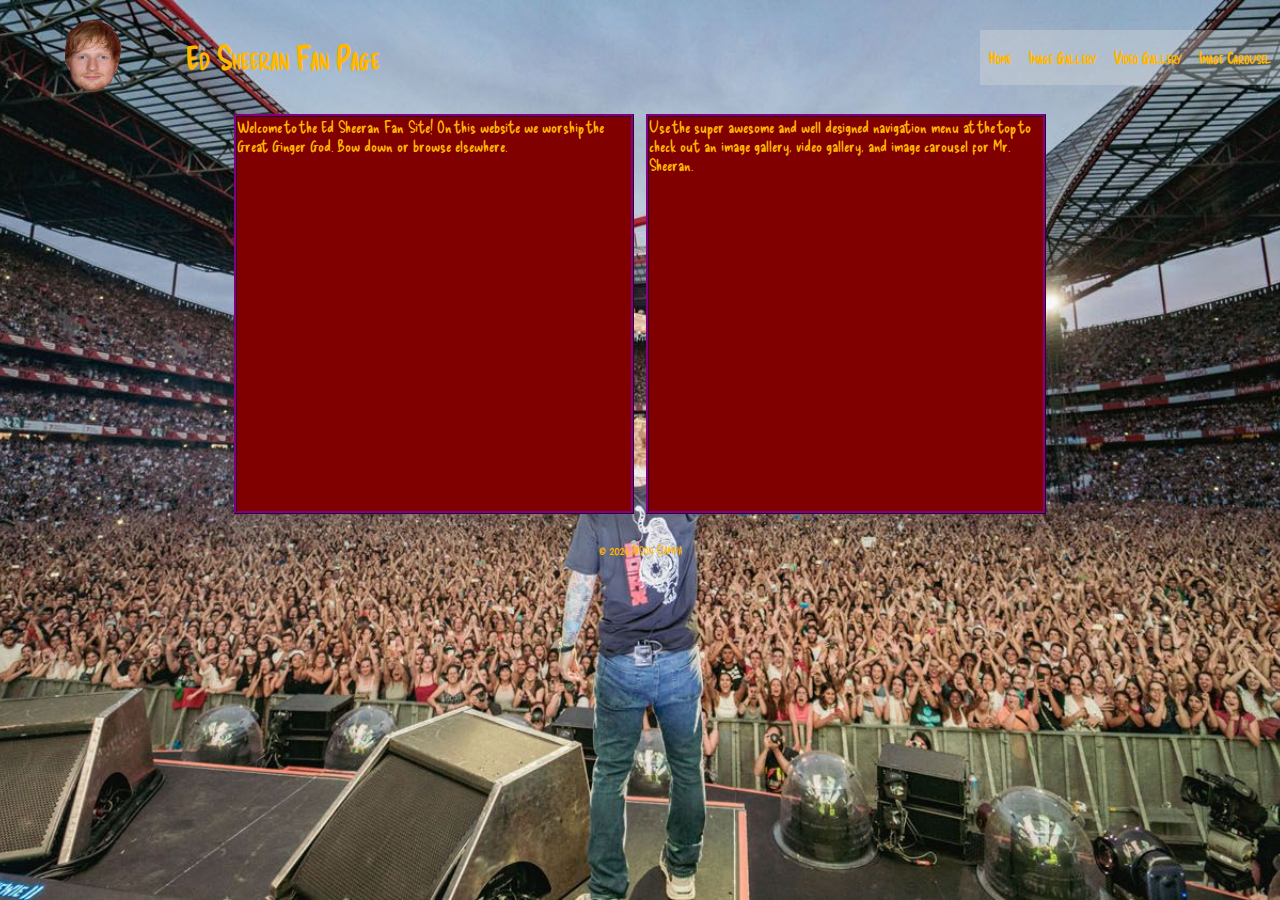
<file: index.html>
<!DOCTYPE html>
<html lang="en">
<head>
    <meta charset="UTF-8">
    <meta http-equiv="X-UA-Compatible" content="IE=edge">
    <meta name="viewport" content="width=device-width, initial-scale=1.0">    
    <title>Ed Sheeran Fan Page</title>
    <link rel="shortcut icon" href="images/Favicon-ed.png" type="image/x-icon">
    <link rel="stylesheet" href="styles/main.css">
    <link rel="preconnect" href="https://fonts.googleapis.com">
    <link rel="preconnect" href="https://fonts.gstatic.com" crossorigin>
    <link href="https://fonts.googleapis.com/css2?family=Delicious+Handrawn&display=swap" rel="stylesheet">
    <link rel="stylesheet" href="https://cdnjs.cloudflare.com/ajax/libs/font-awesome/6.4.0/css/all.min.css" integrity="sha512-iecdLmaskl7CVkqkXNQ/ZH/XLlvWZOJyj7Yy7tcenmpD1ypASozpmT/E0iPtmFIB46ZmdtAc9eNBvH0H/ZpiBw==" crossorigin="anonymous" referrerpolicy="no-referrer" />

</head>
<body id="video-gallery-body">
    <header>
        <a href="index.html"><img src="images/logo-image.png" alt="Click Here to return to homepage" title="Click Here to return to homepage"></a>
        <h2>Ed Sheeran Fan Page</h2>
        <!-- <i onclick="showMenu()" id="hamburger-icon" class="fa-solid fa-bars"></i>
        <i onclick="hideMenu()" id="x-icon" class="fa-solid fa-xmark"></i> -->
        <button id="showNavigation" data-visible="false"></button>
        <nav id="navigation" data-visible="false">
            <ul>
                <li><a href="index.html">Home</a></li>
                <li><a href="image_gallery.html">Image Gallery</a></li>
                <li><a href="video_gallery.html">Video Gallery</a></li>
                <li><a href="slideshow.html">Image Carousel</a></li>
            </ul>
        </nav>
    </header>

    <main>
        <aside>
            Welcome to the Ed Sheeran Fan Site! On this website we worship the Great Ginger God. Bow down or browse elsewhere.
        </aside>

        <section>
            Use the super awesome and well designed navigation menu at the top to check out an image gallery, video gallery, and image carousel for Mr. Sheeran.
        </section>
    </main>

    <footer>
        <p>&copy; <span id="copyright"></span>Jason Ciampa</p>
    </footer>
    
    <script src="js/scripts.js"></script>
</body>
</html>
</file>
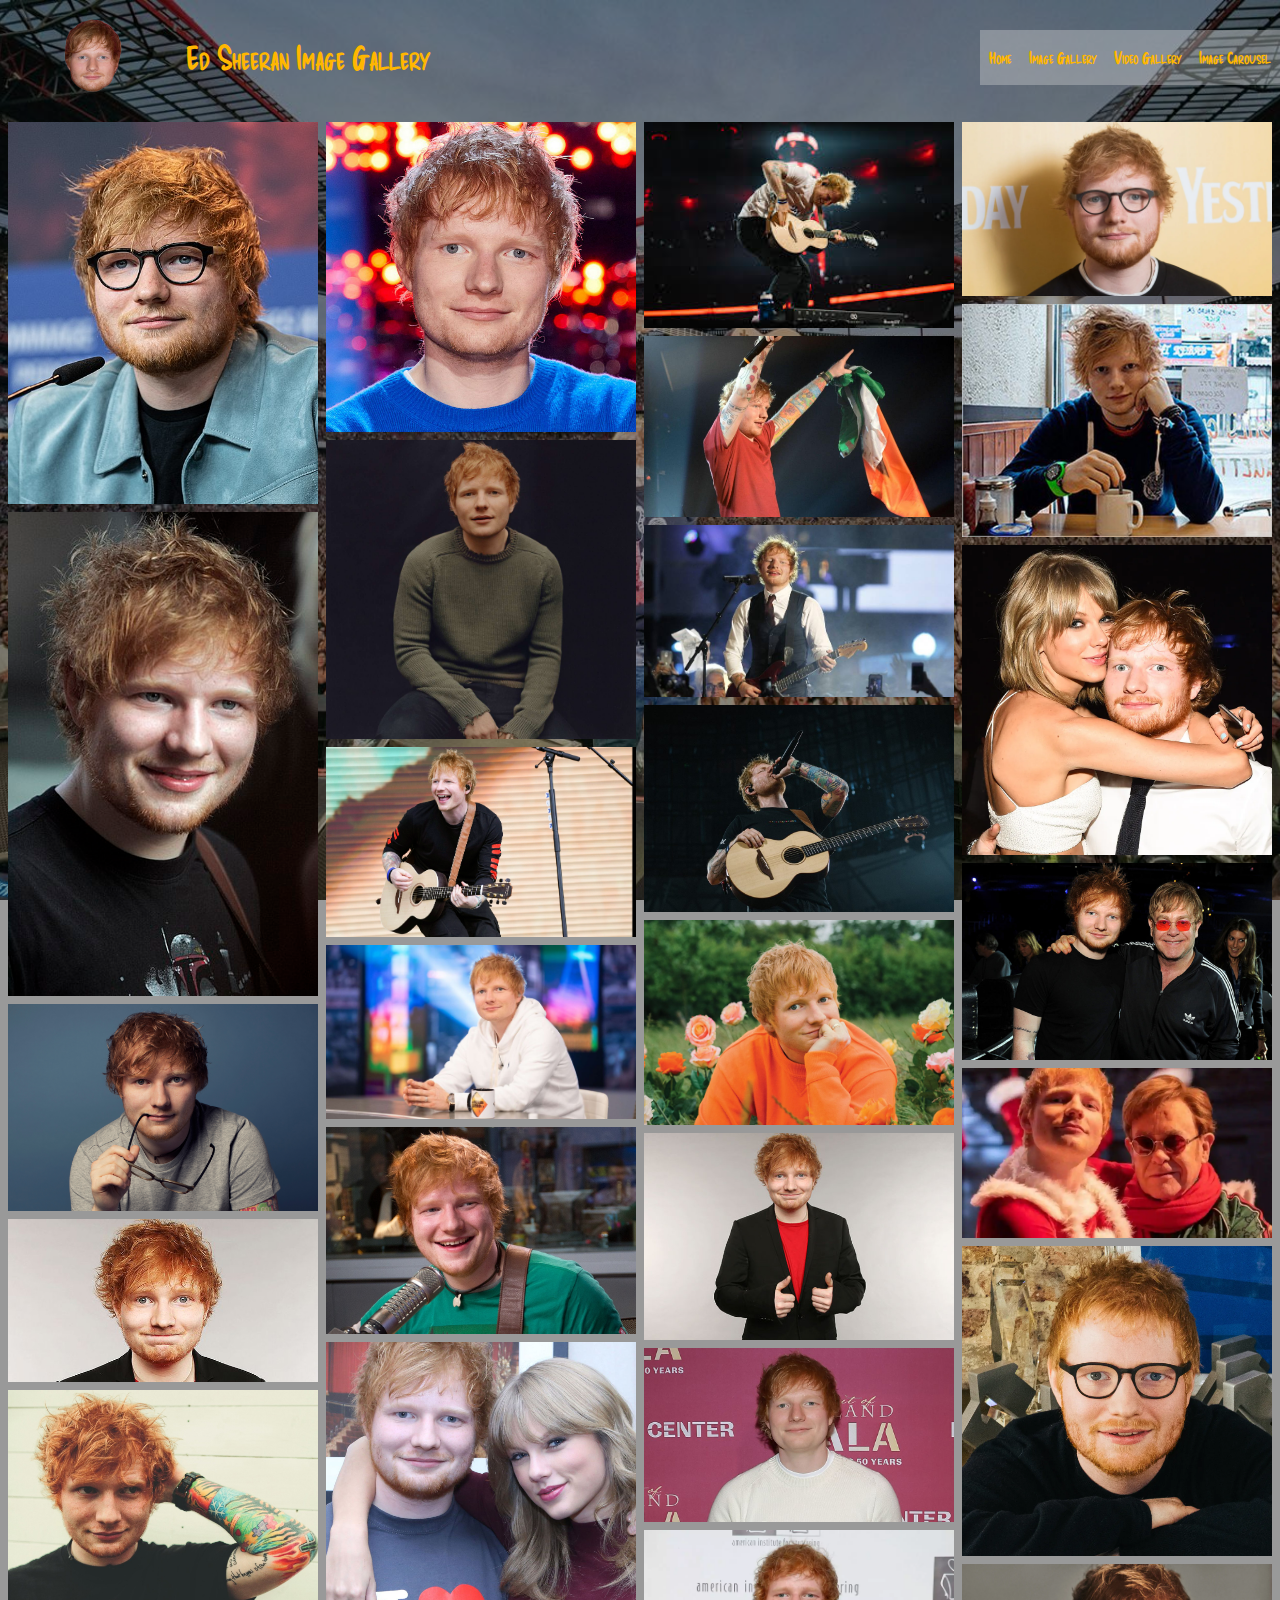
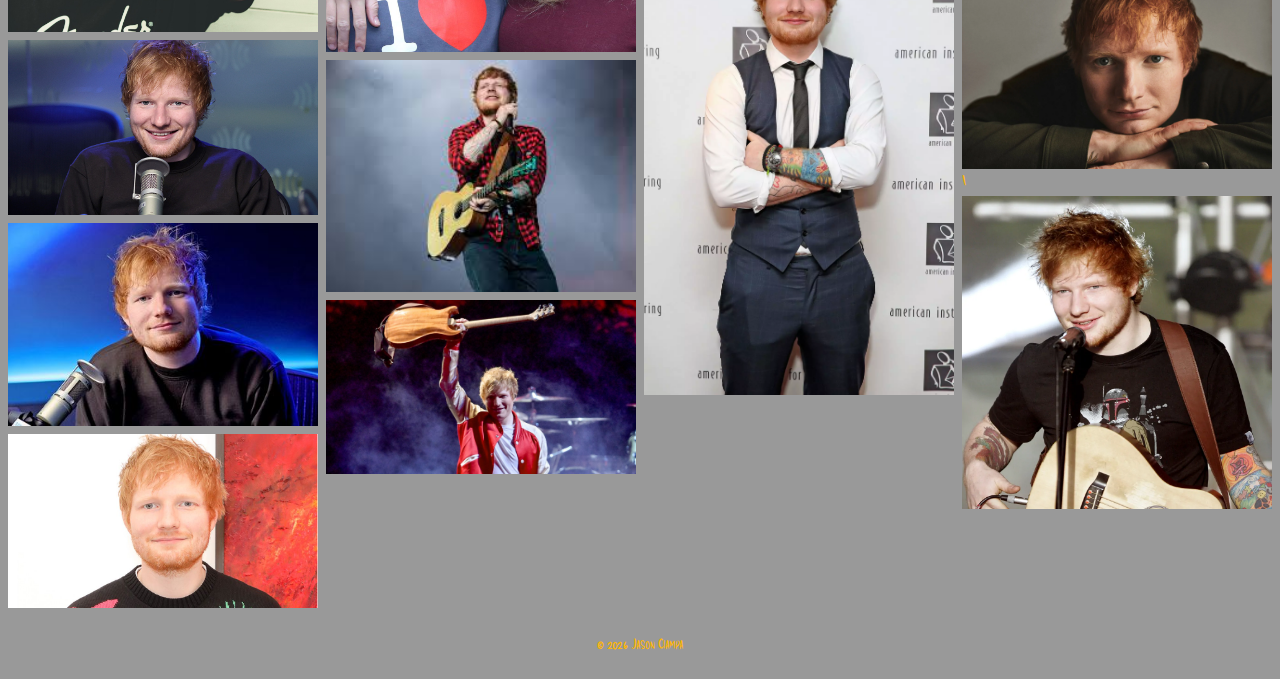
<file: image_gallery.html>
<!DOCTYPE html>
<html lang="en">
<head>
    <meta charset="UTF-8">
    <meta name="description" content="An image gallery of the glorious ginger gent himself; Ed Sheeran">
    <meta http-equiv="X-UA-Compatible" content="IE=edge">
    <meta name="viewport" content="width=device-width, initial-scale=1.0">

    <link rel="shortcut icon" href="images/sheeran_logo.png">
    <link rel="preconnect" href="https://fonts.googleapis.com">
    <link rel="preconnect" href="https://fonts.gstatic.com" crossorigin>
    <link href="https://fonts.googleapis.com/css2?family=Delicious+Handrawn&display=swap" rel="stylesheet">
    <link rel="stylesheet" href="https://cdnjs.cloudflare.com/ajax/libs/font-awesome/6.4.0/css/all.min.css" integrity="sha512-iecdLmaskl7CVkqkXNQ/ZH/XLlvWZOJyj7Yy7tcenmpD1ypASozpmT/E0iPtmFIB46ZmdtAc9eNBvH0H/ZpiBw==" crossorigin="anonymous" referrerpolicy="no-referrer" />

    <link rel="shortcut icon" href="images/Favicon-ed.png" type="image/x-icon">

    <link rel="stylesheet" href="styles/image_gallery.css">
    <link rel="stylesheet" href="styles/main.css">

    <title>Ed Sheeran Image Gallery</title>
</head>
<body>
    <header>
        <a href="index.html"><img src="images/logo-image.png" alt="Click Here to return to homepage" title="Click Here to return to homepage"></a>
        <h2>Ed Sheeran Image Gallery</h2>
        <button id="showNavigation" data-visible="false"></button>
        <nav id="navigation" data-visible="false">
            <ul>
                <li><a href="index.html">Home</a></li>
                <li><a href="image_gallery.html">Image Gallery</a></li>
                <li><a href="video_gallery.html">Video Gallery</a></li>
                <li><a href="slideshow.html">Image Carousel</a></li>
            </ul>
        </nav>
    </header>
    <main>
        <!-- Photo Grid -->
        <div class="row"> 
            <div class="column">
                <img src="images/1.jpg" alt="">
                <img src="images/2.jpg" alt="">
                <img src="images/3.jpg" alt="">
                <img src="images/4.jpg" alt="">
                <img src="images/5.jpg" alt="">
                <img src="images/6.jpg" alt="">
                <img src="images/7.jpg" alt="">
                <img src="images/8.jpg" alt="">
            </div>
            
            <div class="column">
                <img src="images/9.jpg" alt="">
                <img src="images/10.jpg" alt="">
                <img src="images/11.jpg" alt="">
                <img src="images/12.jpg" alt="">
                <img src="images/13.jpg" alt="">
                <img src="images/14.jpg" alt="">
                <img src="images/15.jpg" alt="">
                <img src="images/16.jpg" alt="">
            </div> 
            
            <div class="column">
                <img src="images/17.jpg" alt="">
                <img src="images/18.jpg" alt="">
                <img src="images/19.jpg" alt="">
                <img src="images/20.jpg" alt="">
                <img src="images/21.jpg" alt="">
                <img src="images/22.jpg" alt="">
                <img src="images/23.jpg" alt="">
                <img src="images/24.jpg" alt="">
            </div>
            
            <div class="column">
                <img src="images/25.jpg" alt="">
                <img src="images/26.jpg" alt="">
                <img src="images/27.jpg" alt="">
                <img src="images/28.jpg" alt="">
                <img src="images/29.jpg" alt="">
                <img src="images/30.jpg" alt="">
                <img src="images/31.jpg" alt="">\
                <img src="images/32.jpg" alt="">
            </div>
        </div>
      </main>
    <footer>
        <p>&copy; <span id="copyright"></span> Jason Ciampa</p>
    </footer>
    <script src="js/scripts.js"></script>
</body>
</html>
</file>
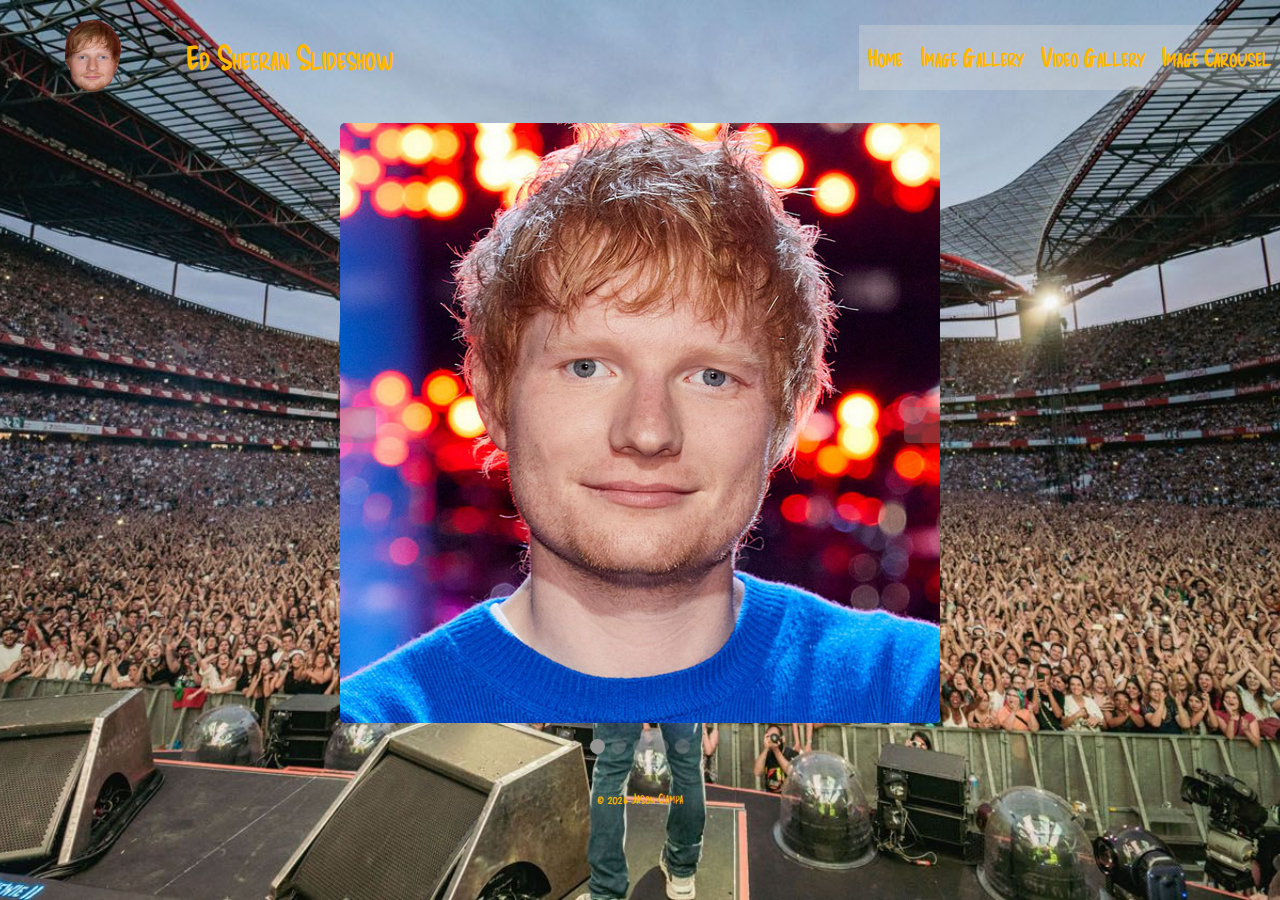
<file: slideshow.html>
<!DOCTYPE html>
<html lang="en">
<head>
    <meta charset="UTF-8">
    <meta http-equiv="X-UA-Compatible" content="IE=edge">
    <meta name="viewport" content="width=device-width, initial-scale=1.0">
    
    <link rel="preconnect" href="https://fonts.googleapis.com">
    <link rel="preconnect" href="https://fonts.gstatic.com" crossorigin>
    <link href="https://fonts.googleapis.com/css2?family=Delicious+Handrawn&display=swap" rel="stylesheet">
    <link rel="stylesheet" href="https://cdnjs.cloudflare.com/ajax/libs/font-awesome/6.4.0/css/all.min.css" integrity="sha512-iecdLmaskl7CVkqkXNQ/ZH/XLlvWZOJyj7Yy7tcenmpD1ypASozpmT/E0iPtmFIB46ZmdtAc9eNBvH0H/ZpiBw==" crossorigin="anonymous" referrerpolicy="no-referrer" />

    <link rel="shortcut icon" href="images/Favicon-ed.png" type="image/x-icon">

    <link rel="stylesheet" href="styles/slideshow.css">
    <link rel="stylesheet" href="styles/main.css">
    
    <title>Ed Sheeran Slideshow</title>
</head>
<body>
    <header>
        <a href="index.html"><img src="images/logo-image.png" alt="Click Here to return to homepage" title="Click Here to return to homepage"></a>
        <h2>Ed Sheeran Slideshow</h2>
        <button id="showNavigation" data-visible="false"></button>
        <nav id="navigation" data-visible="false">
            <ul>
                <li><a href="index.html">Home</a></li>
                <li><a href="image_gallery.html">Image Gallery</a></li>
                <li><a href="video_gallery.html">Video Gallery</a></li>
                <li><a href="slideshow.html">Image Carousel</a></li>
            </ul>
        </nav>
    </header>
    <main>
        <div class="container">
            <div class="imagecarousel">
                <div class="image fadeout"><img src="images/9.jpg" alt=""></div>
                <div class="image fadeout"><img src="images/5.jpg" alt=""></div>
                <div class="image fadeout"><img src="images/21.jpg" alt=""></div>
                <div class="image fadeout"><img src="images/22.jpg" alt=""></div>
                <div class="image fadeout"><img src="images/31.jpg" alt=""></div>
                <div class="prev" onclick="showImage(-1)"><i class="fa-solid fa-angles-left"></i></div>
                <div class="next" onclick="showImage(1)"><i class="fa-solid fa-angles-right"></i></div>
            </div>
        </div>

        <div class="dots">
            <span class="dot active"></span>
            <span class="dot"></span>
            <span class="dot"></span>
            <span class="dot"></span>
            <span class="dot"></span>
        </div>

    </main>
    <footer>
        <p>&copy; <span id="copyright"></span> Jason Ciampa</p>
    </footer>

    <script src="js/slideshow.js"></script>
    <script src="js/scripts.js"></script>
</body>
</html>
</file>
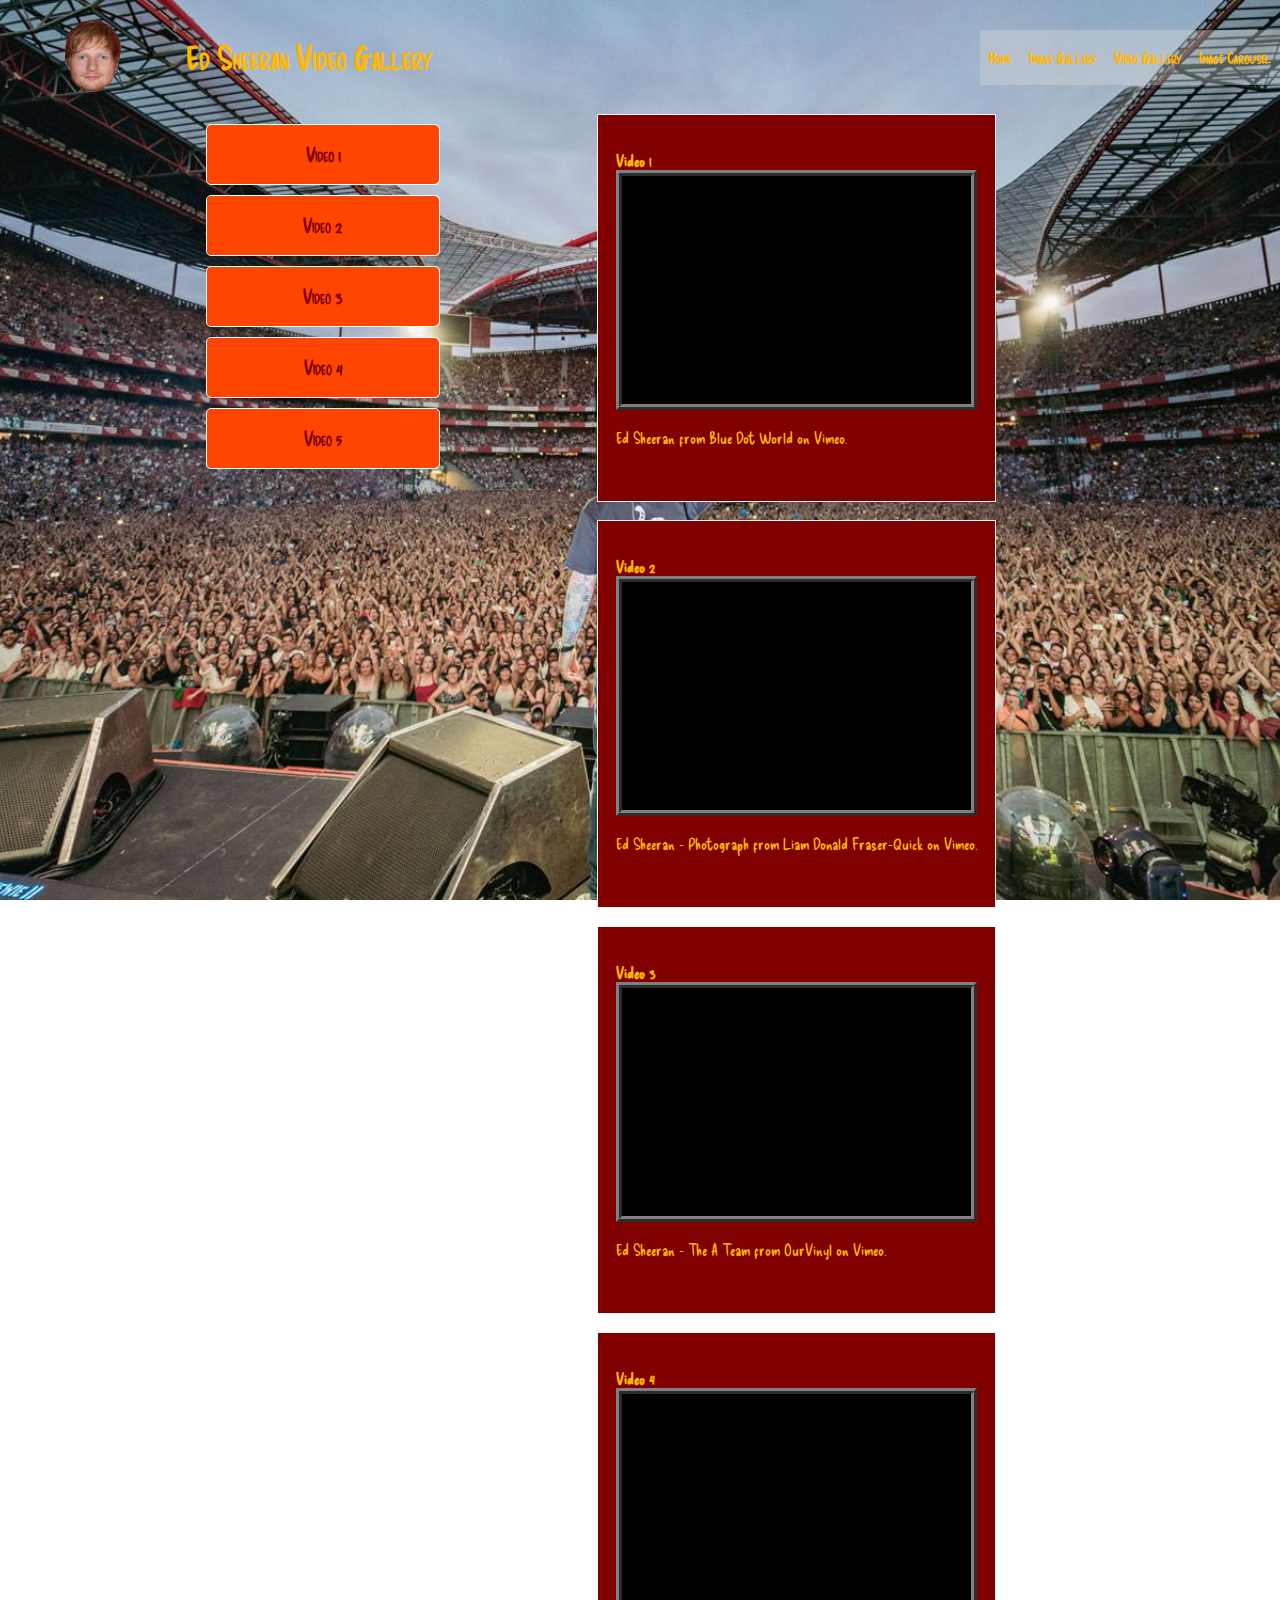
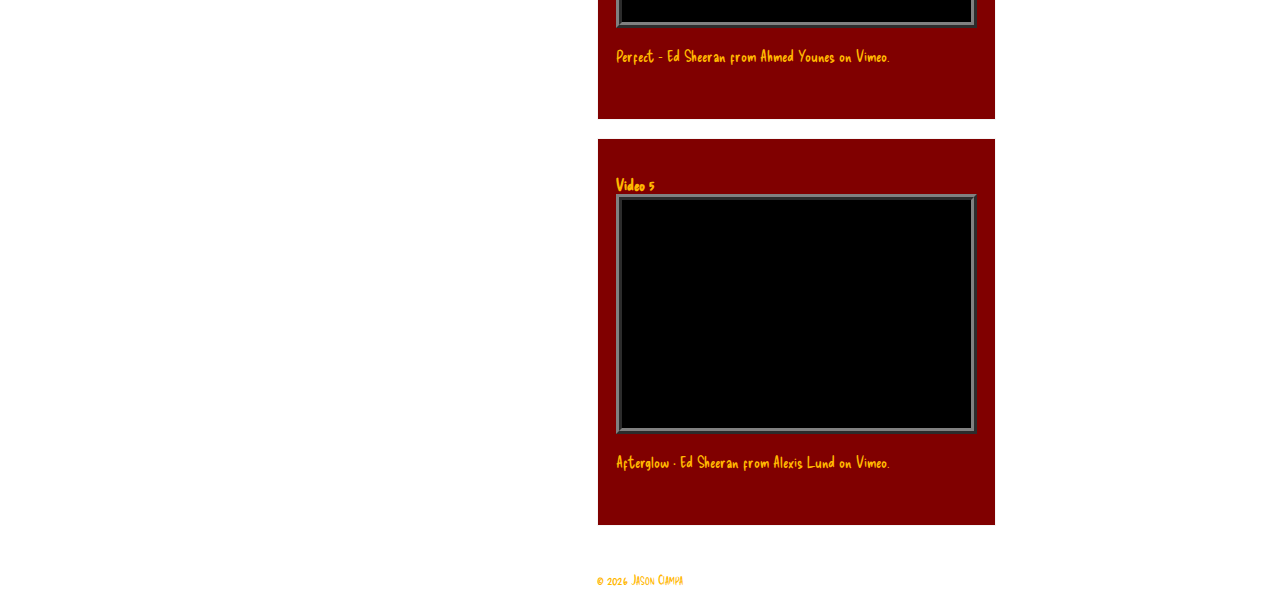
<file: video_gallery.html>
<!DOCTYPE html>
<html lang="en">
<head>
    <meta charset="UTF-8">
    <meta http-equiv="X-UA-Compatible" content="IE=edge">
    <meta name="viewport" content="width=device-width, initial-scale=1.0">

    <link rel="shortcut icon" href="images/Favicon-ed.png" type="image/x-icon">

    <link rel="stylesheet" href="styles/video_gallery.css">
    <link rel="stylesheet" href="styles/main.css">

    <link rel="preconnect" href="https://fonts.googleapis.com">
    <link rel="preconnect" href="https://fonts.gstatic.com" crossorigin>
    <link href="https://fonts.googleapis.com/css2?family=Delicious+Handrawn&display=swap" rel="stylesheet">
    <link rel="stylesheet" href="https://cdnjs.cloudflare.com/ajax/libs/font-awesome/6.4.0/css/all.min.css" integrity="sha512-iecdLmaskl7CVkqkXNQ/ZH/XLlvWZOJyj7Yy7tcenmpD1ypASozpmT/E0iPtmFIB46ZmdtAc9eNBvH0H/ZpiBw==" crossorigin="anonymous" referrerpolicy="no-referrer" />
    <title>Ed Sheeran Video Gallery</title>
</head>
<body>
    <header>
        <a href="index.html"><img src="images/logo-image.png" alt="Click Here to return to homepage" title="Click Here to return to homepage"></a>
        <h2>Ed Sheeran Video Gallery</h2>
        <button id="showNavigation" data-visible="false"></button>
        <nav id="navigation" data-visible="false">
            <ul>
                <li><a href="index.html">Home</a></li>
                <li><a href="image_gallery.html">Image Gallery</a></li>
                <li><a href="video_gallery.html">Video Gallery</a></li>
                <li><a href="slideshow.html">Image Carousel</a></li>
            </ul>
        </nav>
    </header>

    <main>

        <nav id="navigational">
            <ul>
                <li><a href="#vid1">Video 1</a></li>
                <li><a href="#vid2">Video 2</a></li>
                <li><a href="#vid3">Video 3</a></li>
                <li><a href="#vid4">Video 4</a></li>
                <li><a href="#vid5">Video 5</a></li>
            </ul>
        </nav>

            <div id="articles">
                <article id="vid1">
                    <h4>Video 1</h4>
                    <div class="videowrapper">
                        <iframe src="https://player.vimeo.com/video/32275123?h=60aa5837f2" width="640" height="512" frameborder="0" allow="autoplay; fullscreen; picture-in-picture" allowfullscreen></iframe>
                    </div>
                    <div class="caption">
                        <p><a href="https://vimeo.com/32275123">Ed Sheeran</a> from <a href="https://vimeo.com/bluedotworld">Blue Dot World</a> on <a href="https://vimeo.com">Vimeo</a>.</p>
                    </div>
                </article>
                <article id="vid2">
                    <h4>Video 2</h4>
                    <div class="videowrapper">
                        <iframe src="https://player.vimeo.com/video/150247801?h=25102743b3" frameborder="0" allow="autoplay; fullscreen; picture-in-picture" allowfullscreen></iframe>
                    </div>
                    <div class="caption">
                        <p><a href="https://vimeo.com/150247801">Ed Sheeran - Photograph</a> from <a href="https://vimeo.com/user47276586">Liam Donald Fraser-Quick</a> on <a href="https://vimeo.com">Vimeo</a>.</p>  
                    </div>
                </article>
                <article id="vid3">
                    <h4>Video 3</h4>
                    <div class="videowrapper">
                        <iframe src="https://player.vimeo.com/video/40133667?h=56170b923d" width="640" height="360" frameborder="0" allow="autoplay; fullscreen; picture-in-picture" allowfullscreen></iframe>
                    </div>
                    <div class="caption">
                        <p><a href="https://vimeo.com/40133667">Ed Sheeran - The A Team</a> from <a href="https://vimeo.com/ourvinyl">OurVinyl</a> on <a href="https://vimeo.com">Vimeo</a>.</p>            
                    </div>
                </article>
                <article id="vid4">
                    <h4>Video 4</h4>
                    <div class="videowrapper">
                        <iframe src="https://player.vimeo.com/video/257848563?h=c7fed1cbcf" width="640" height="360" frameborder="0" allow="autoplay; fullscreen; picture-in-picture" allowfullscreen></iframe>
                    </div>
                    <div class="caption">
                        <p><a href="https://vimeo.com/257848563">Perfect - Ed Sheeran</a> from <a href="https://vimeo.com/younesfilm">Ahmed Younes</a> on <a href="https://vimeo.com">Vimeo</a>.</p>                
                    </div>
                </article>
                <article id="vid5">
                    <h4>Video 5</h4>
                    <div class="videowrapper">
                        <iframe src="https://player.vimeo.com/video/521634398?h=63f9ffaced" width="640" height="360" frameborder="0" allow="autoplay; fullscreen; picture-in-picture" allowfullscreen></iframe>
                    </div>
                    <div class="caption">
                        <p><a href="https://vimeo.com/521634398">Afterglow &bull; Ed Sheeran</a> from <a href="https://vimeo.com/alexislund">Alexis Lund</a> on <a href="https://vimeo.com">Vimeo</a>.</p>            
                    </div>
                </article>
        
                <div><button onclick="topFunction()" id="cornerBtn" title="Go to top"><i class="fa-solid fa-angle-up"></i></button></div>
            </div>    
    </main>
    <footer>
        <p>&copy; <span id="copyright"></span> Jason Ciampa</p>
    </footer>
    
    <script src="js/video_gallery.js"></script>
    <script src="js/scripts.js"></script>
</body>
</html>
</file>
<file: styles/main.css>
* {
    margin: 0;
    padding: 0;
    box-sizing: border-box;
}

:root {
    --var-font-color: rgb(255, 183, 0);
}

html {
    background-image: url('../images/background-fullscreen.jpg');
    background-repeat: no-repeat;
    background-size: cover;
    background-position: center;
    background-attachment: fixed;
}

#showNavigation {
    display: none
}

header img {
    max-width: 150px;
    margin: 2vh;
}

body {
    font-family: 'Delicious Handrawn', cursive;
    font-size: 100%;
    color: var(--var-font-color);
    overflow-x: hidden;
}

a {
    color: var(--var-font-color);
    text-decoration: none;
}

header {
    display: flex;
    align-items: center;
    position: relative;
}

header h2 {
    margin-right: auto;
    font-size: 200%;
    font-variant: small-caps;
}


nav ul {
    display: flex;
    list-style-type: none;
}

nav li {
    /* margin-inline: 1vw; */
    background-color: rgba(220, 220, 220, 0.35);
}

nav a {
    padding: 2vh 1vh;
    display: block;
    font-weight: bold;
    font-variant: small-caps;
    transition: all 300ms;
}

nav a:hover {
    background-color: rgba(220, 220, 220, 0.8);
    color: darkblue;
}

main {
    display: flex;
    gap: 1vw;
    justify-content: center;
}

aside, section {
    flex: 0 1 400px;
    border: 3px ridge purple;
    height: 400px;
    background-color: maroon;
}

footer {
    padding: 3vh 0;
}

footer p {
    text-align: center;
    font-size: 85%;
    font-variant: small-caps;
}

#hamburger-icon, #x-icon {
    z-index: 999;
    position: absolute;
    top: 3vh;
    right: 3vh;
    display: none;
    font-size: 130%;
}

#hamburger-icon:hover, #x-icon:hover {
    cursor: pointer;
}

@media screen and (max-width: 767px) {
    html {
        background-image: url('../images/background-mobile.jpg');
    }

    main {
        flex-direction: column;
        align-items: center;
        justify-content: center;
    }

    aside, section {
        width: 95%;
    }

    header {
        flex-direction: column;
        justify-content: center;
    }

    header h2 {
        margin-right: 0;
        text-align: center;
    }

    #showNavigation {
        z-index: 9999999999;
        width: 25px;
        aspect-ratio: 1;
        background: maroon;
        background-color: transparent;
        position: absolute;
        border: none;
        background-image: url('../images/hamburger.png');
        background-position: center;
        background-size: cover;
        top: 3vh;
        right: 3vh;
    }

    #navigation {
        position: absolute;
        top: 0;
        right: 0;
        width: 65vw;
        height: 100vh;
        background-color: rgba(128, 0, 0, 0.8);
        transform: translateX(100%);
        transition: all 300ms;
    }
    
    #navigation[data-visible='true'] {
        transform: translateX(0%);
    }

    #showNavigation[data-visible='true'] {
        background-image: url(../images/x-icon.png);
    }

    #showNavigation {
        display: block;
    }



    nav ul {
        flex-direction: column;
        margin-top: 30vh;
    }

    nav li {
        background-color: transparent;
    }

    #hamburger-icon {
        display: block;
    }
}
</file>
<file: styles/image_gallery.css>
* {
    box-sizing: border-box;
    margin: 0;
    padding: 0;
  }
  
  html {
    background-image: url(../images/tile.jpg);
    background-size: 5%;
    background-attachment: fixed;
    background-repeat: repeat;
    background-blend-mode: normal;
  }

  .right {
    align-items: right;
  }

  body {
    font-family: Arial, Helvetica, sans-serif;
    background-color: rgba(0, 0, 0, 0.4);
  }
  
  .row {
    display: flex;
    flex-wrap: wrap;
    padding: 0 4px;
  }
  
  /* Create four equal columns that sits next to each other */
  .column {
    flex: 25%;
    max-width: 25%;
    padding: 0 4px;
  }
  
  .column img {
    margin-top: 8px;
    vertical-align: middle;
    max-width: 450px;
    width: 100%;
  }

  
  /* Responsive layout - makes a two column-layout instead of four columns */
  /* @media (max-width: 1000px) {
    .column {
        flex: 33%;
        max-width: 33%;
    }
  } */


  @media screen and (max-width: 767px) {
     .column {
      flex: 50%;
      max-width: 50%;
    }

    header {
      flex-direction: column;
    }

    header h2 {
      font-size: 150%;
    }
  }
  
  /* Responsive layout - makes the two columns stack on top of each other instead of next to each other */
  @media (max-width: 600px) {
    .column {
      flex: 100%;
      max-width: 100%;
    }
  }
</file>
<file: styles/slideshow.css>
* {
    padding: 0;
    margin: 0;
    box-sizing: border-box;
}

/* Body Styles */

body {
    font-family: 'Lucida Sans', 'Lucida Sans Regular', 'Lucida Grande', 'Lucida Sans Unicode', Geneva, Verdana, sans-serif;
    font-size: 100%;
    display: flex;
    flex-direction: column;
    min-height: 100vh;
    gap: 1vh;
}

/* Main Styles */

main {
    display: flex;
    flex-direction: column;
    align-items: center;
}

nav {
    z-index: 999;
}

nav a {
    font-size: 150%;
}


/* Image Styles */

.container {
    display: flex;
    flex-direction: column;
    justify-content: center;
    align-items: center;
}

#imagecarousel{
    z-index: 1;
}

.imagecarousel {
    position: relative;
}

.image {
    display: none;
}

.image:first-of-type {
    display: block;
}

.image img {
    border-radius: 5px;
    max-height: 600px;
}

/* Button Styles */

.prev, .next {
    position: absolute;
    top: 50%;
    background-color: rgba(128, 128, 128, 0.35);
    padding: 2vh;
    transform: translateY(-50%);
    transition: all 300ms ease;
    font-size: 150%;
    color: rgba(245, 245, 245, 0.35);
}

.prev {
    left: 0;
    border-radius: 0 5px 5px 0;
}

.next {
    right: 0;
    border-radius: 5px 0 0 5px;
}

.prev:hover, .next:hover {
    background-color: rgba(128, 128, 128, 1);
    color: rgba(245, 245, 245, 1);
    padding: 2.2vh;
    cursor: pointer;
}

/* Dot Style Properties */

.dots {
    display: flex;
    gap: 0.5vw;
}

.dot {
    height: 15px;
    width: 15px;
    background-color: rgb(150, 150, 150, 0.35);
    border-radius: 50%;
    transition: all 300ms ease;
}

.active {
    background-color: rgb(150, 150, 150, 1);
}

/* Footer Styles */


@media (max-width: 900px) {
    header {
        float: none;
        display: flex;
        justify-content: center;
        align-content: center;
        font-size: 85%;
    }

    footer {
        display: flex;
        align-content: center;
        justify-content: center;
        font-size: 70%;
    }

    .image img {
        border-radius: 5px;
        max-width: 600px;
    }
}

@media (max-width: 600px) {
    header {
        float: none;
        display: flex;
        justify-content: center;
        align-content: center;
        font-size: 50%;
    }

    footer {
        display: flex;
        align-content: center;
        justify-content: center;
        font-size: 40%;
        margin-top: auto;
    }

    .image img {
        border-radius: 5px;
        max-width: 400px;
    }
}
</file>
<file: styles/video_gallery.css>
* {
    margin: 0;
    padding: 0;
    box-sizing: 0;
}

main {
    display: flex;
    flex-wrap: wrap;
    position: relative;
}

#navigational {
    z-index: 0;
    position: relative;
    display: flex;
    flex: 0 1 300px;
}

#navigational ul li a {
    z-index: 0;
    padding: 2vh;
    display: block;
    font-weight: bold;
    font-size: 120%;
    text-decoration: none;
    text-align: center;
    background-color: orangered;
    color: orange;
    border-radius: 5px;
}

#navigational a:link, #navigational a:visited {
    color: maroon;
}

#navigational ul {
    z-index: 0;
    position: relative;
    flex-direction: column;
    align-items: center;
    list-style-type: none;
    top: 100px;
    position: sticky;
}

#navigational li {
    z-index: 0;
    width: 300%;
    border: 1px solid white;
    margin-top: 10px;
    border-radius: 5px;
}

#navigational a:hover {
    cursor: pointer;
    color: orange;
    background-color: maroon;
    transition: 300ms;
    padding: 3vh;
}

#navigational li a:hover {
    cursor: pointer;
}

article {
    padding: 4vh 2vh;
    background-color: maroon;
    margin-bottom: 2vh;
    border: 1px solid whitesmoke;
}

.caption {
    margin: 2vh 0;
}

.videowrapper {
    position: relative;
    padding-bottom: 56.25%; /* 16:9 */
    padding-top: 25px;
    height: 0;
    margin: 0 auto;
    border: 6px ridge #808080;
    background-color: black;
}
.videowrapper iframe {
    position: absolute;
    top: 0;
    left: 0;
    width: 100%;
    height: 100%;
}

#cornerBtn {
    scroll-behavior: smooth;
    display: none;
    position: fixed;
    bottom: 100px;
    right: 100px;
    padding: 10px;
    border-radius: 90%;
    border: 2px solid whitesmoke;
    background-color: maroon;
    font-size: 110%;
    font-weight: bold;
    color: whitesmoke;
    transition: 300ms;
}

#cornerBtn:hover{
    background-color: whitesmoke;
    color: maroon;
    padding: 15px;
}
</file>
